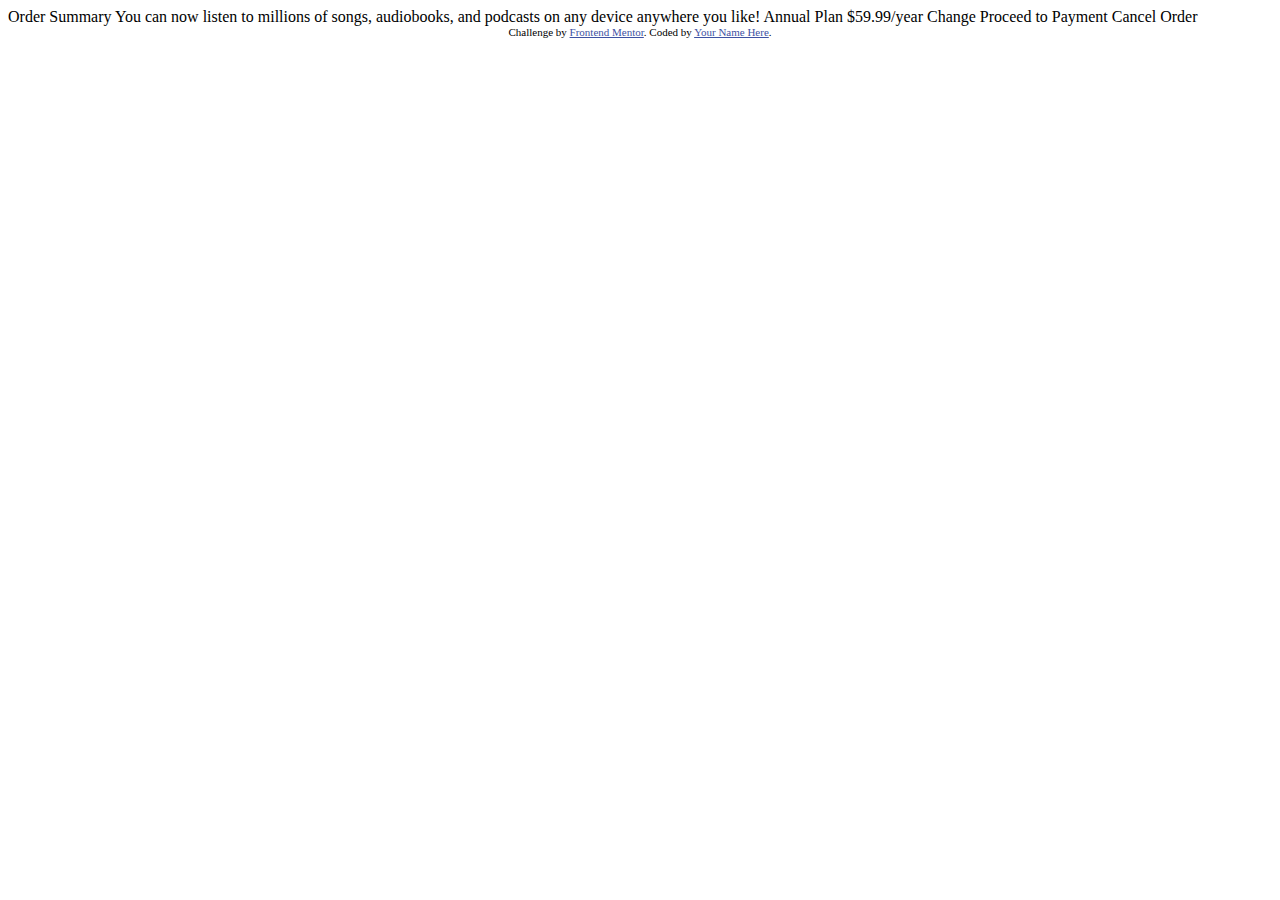
<file: Order_summary/order-summary-component-main/index.html>
<!DOCTYPE html>
<html lang="en">
<head>
  <meta charset="UTF-8">
  <meta name="viewport" content="width=device-width, initial-scale=1.0"> <!-- displays site properly based on user's device -->

  <link rel="icon" type="image/png" sizes="32x32" href="./images/favicon-32x32.png">
  
  <title>Frontend Mentor | Order summary card</title>

  <!-- Feel free to remove these styles or customise in your own stylesheet 👍 -->
  <style>
    .attribution { font-size: 11px; text-align: center; }
    .attribution a { color: hsl(228, 45%, 44%); }
  </style>
</head>
<body>

  Order Summary

  You can now listen to millions of songs, audiobooks, and podcasts on any 
  device anywhere you like!

  Annual Plan
  $59.99/year

  Change

  Proceed to Payment
  Cancel Order
  
  <div class="attribution">
    Challenge by <a href="https://www.frontendmentor.io?ref=challenge" target="_blank">Frontend Mentor</a>. 
    Coded by <a href="#">Your Name Here</a>.
  </div>
</body>
</html>
</file>
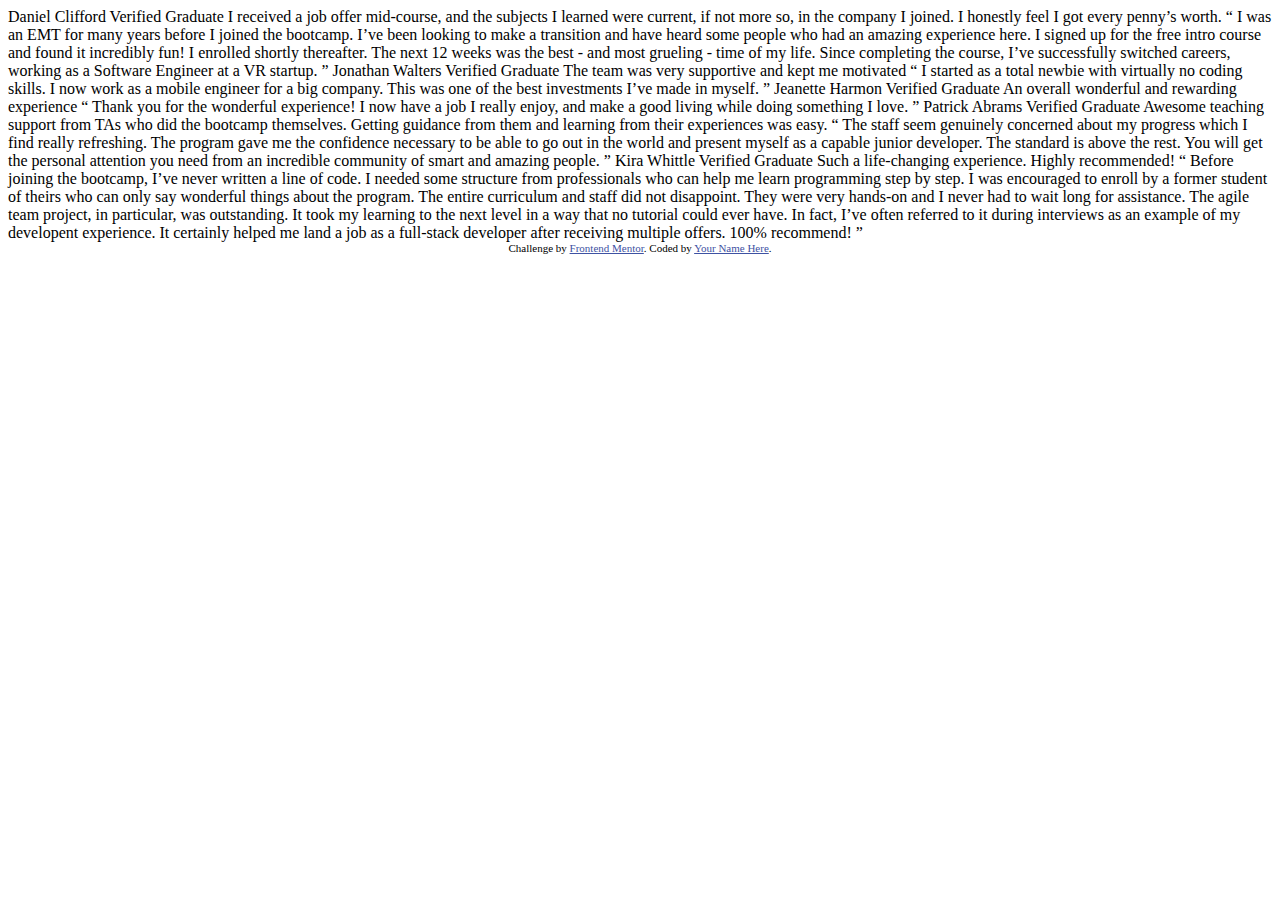
<file: Testimonial Project/testimonials-grid-section-main/index.html>
<!DOCTYPE html>
<html lang="en">
<head>
  <meta charset="UTF-8">
  <meta name="viewport" content="width=device-width, initial-scale=1.0"> <!-- displays site properly based on user's device -->

  <link rel="icon" type="image/png" sizes="32x32" href="./images/favicon-32x32.png">
  
  <title>Frontend Mentor | [Challenge Name Here]</title>

  <!-- Feel free to remove these styles or customise in your own stylesheet 👍 -->
  <style>
    .attribution { font-size: 11px; text-align: center; }
    .attribution a { color: hsl(228, 45%, 44%); }
  </style>
</head>
<body>
  Daniel Clifford
  Verified Graduate

  I received a job offer mid-course, and the subjects I learned were current, if not more so, 
  in the company I joined. I honestly feel I got every penny’s worth.

  “ I was an EMT for many years before I joined the bootcamp. I’ve been looking to make a 
  transition and have heard some people who had an amazing experience here. I signed up 
  for the free intro course and found it incredibly fun! I enrolled shortly thereafter. 
  The next 12 weeks was the best - and most grueling - time of my life. Since completing 
  the course, I’ve successfully switched careers, working as a Software Engineer at a VR startup. ”

  Jonathan Walters
  Verified Graduate

  The team was very supportive and kept me motivated

  “ I started as a total newbie with virtually no coding skills. I now work as a mobile engineer 
  for a big company. This was one of the best investments I’ve made in myself. ”

  Jeanette Harmon
  Verified Graduate

  An overall wonderful and rewarding experience

  “ Thank you for the wonderful experience! I now have a job I really enjoy, and make a good living 
  while doing something I love. ”

  Patrick Abrams
  Verified Graduate

  Awesome teaching support from TAs who did the bootcamp themselves. Getting guidance from them and 
  learning from their experiences was easy.

  “ The staff seem genuinely concerned about my progress which I find really refreshing. The program 
  gave me the confidence necessary to be able to go out in the world and present myself as a capable 
  junior developer. The standard is above the rest. You will get the personal attention you need from 
  an incredible community of smart and amazing people. ”

  Kira Whittle
  Verified Graduate

  Such a life-changing experience. Highly recommended!

  “ Before joining the bootcamp, I’ve never written a line of code. I needed some structure from 
  professionals who can help me learn programming step by step. I was encouraged to enroll by a former 
  student of theirs who can only say wonderful things about the program. The entire curriculum and staff 
  did not disappoint. They were very hands-on and I never had to wait long for assistance. The agile team 
  project, in particular, was outstanding. It took my learning to the next level in a way that no tutorial 
  could ever have. In fact, I’ve often referred to it during interviews as an example of my developent 
  experience. It certainly helped me land a job as a full-stack developer after receiving multiple offers. 
  100% recommend! ”
  
  <div class="attribution">
    Challenge by <a href="https://www.frontendmentor.io?ref=challenge" target="_blank">Frontend Mentor</a>. 
    Coded by <a href="#">Your Name Here</a>.
  </div>
</body>
</html>
</file>
